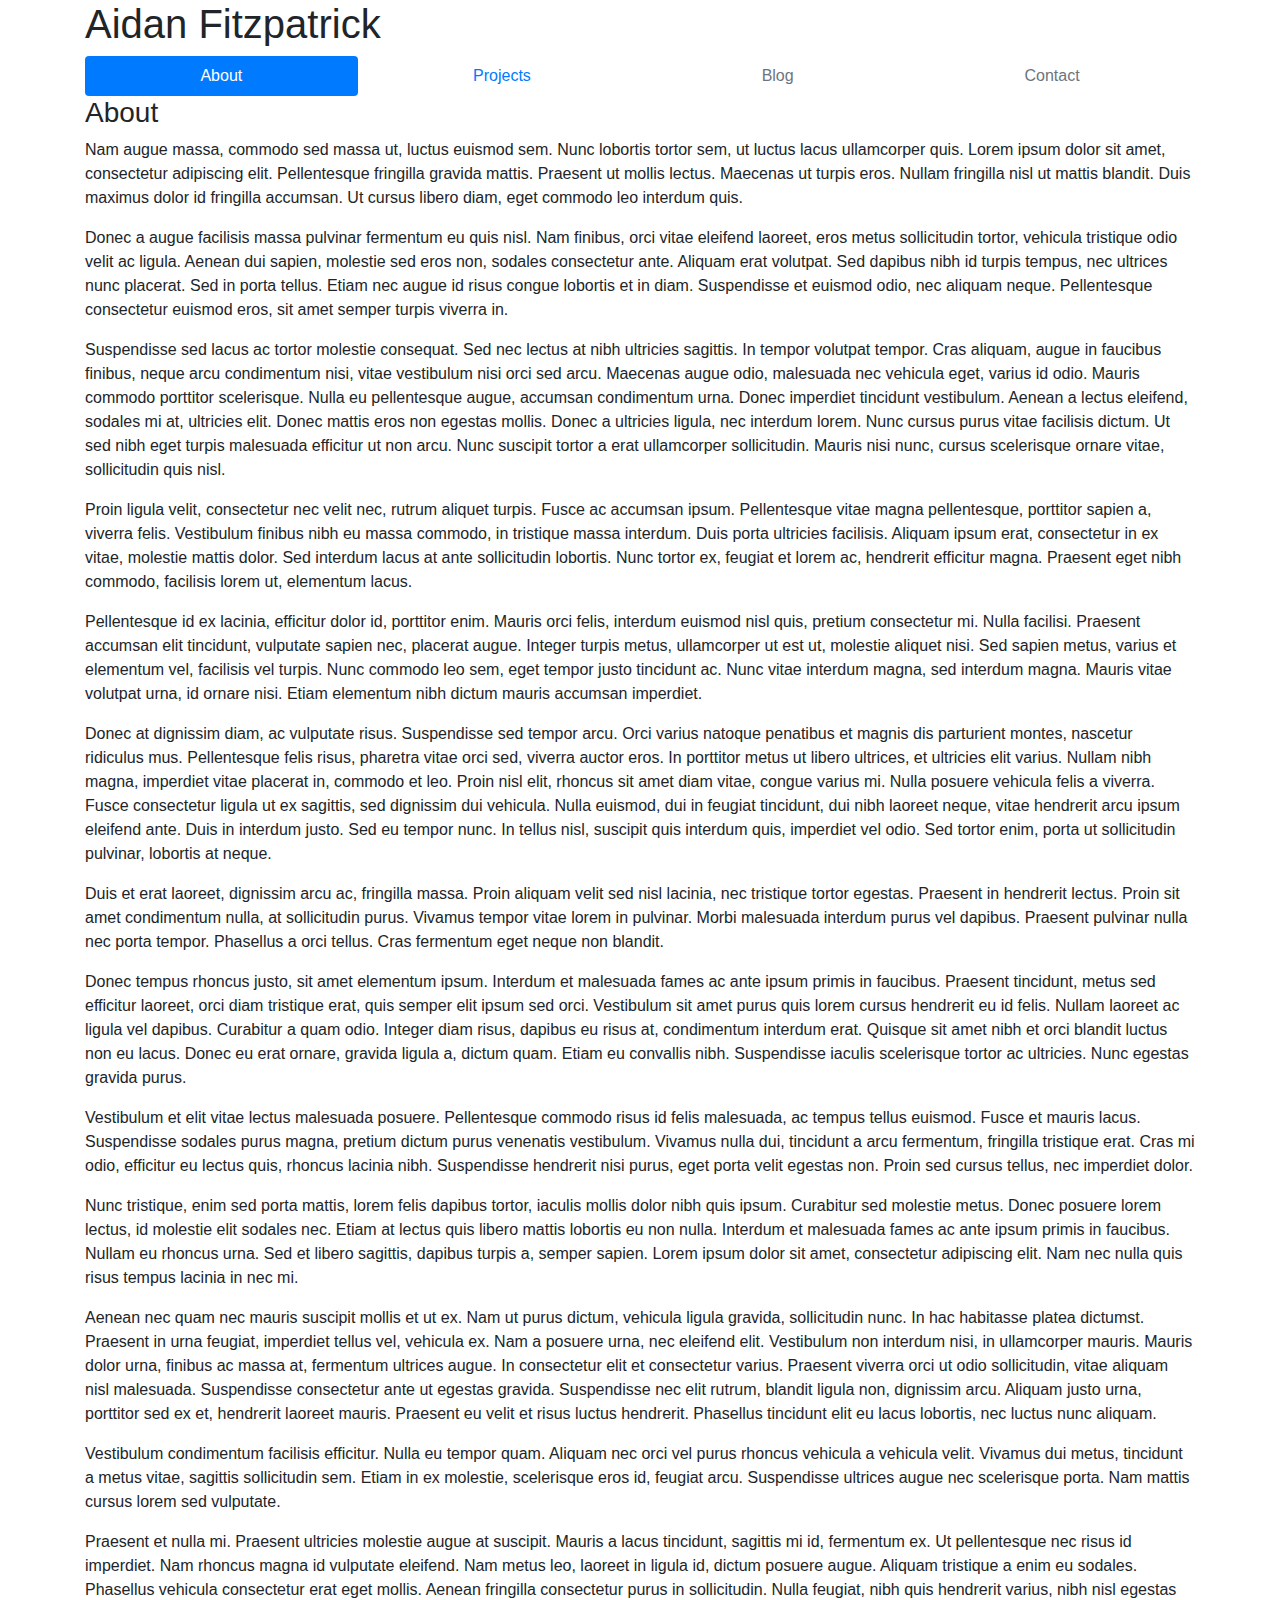
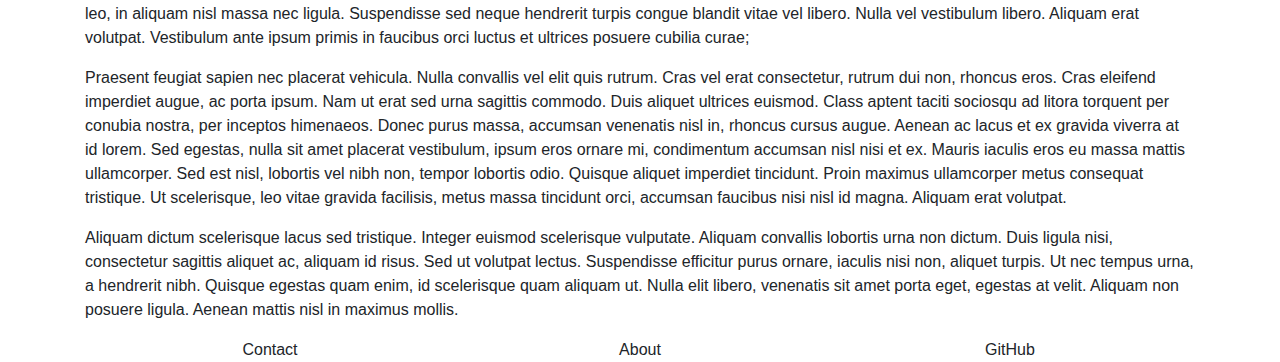
<file: index.html>
<html lang="en">
	<head>
		<title> Aidan Fitzpatrick</title>
		<link rel="icon" href="favicon.ico" />

		<!-- Meta tags -->
		<meta charset="utf-8">
		<meta name="viewport" content="width=device-width, initial-scale=1, shrink-to-fit=no">

		<!-- Bootstrap css -->
		<link rel="stylesheet" href="https://stackpath.bootstrapcdn.com/bootstrap/4.5.2/css/bootstrap.min.css" integrity="sha384-JcKb8q3iqJ61gNV9KGb8thSsNjpSL0n8PARn9HuZOnIxN0hoP+VmmDGMN5t9UJ0Z" crossorigin="anonymous">

	</head>
	<body>
		<div class="container">

			<!--##################### Header #####################-->
			<div class="header">
				<h1>Aidan Fitzpatrick</h1>
			</div>
			<nav>
				<ul class="nav nav-pills nav-fill">
					<li class="nav-item"><a class="nav-link active" href="#">About</a></li>
					<li class="nav-item"><a class="nav-link" href="#">Projects</a></li>
					<li class="nav-item"><a class="nav-link disabled" href="#">Blog</a></li>
					<li class="nav-item"><a class="nav-link disabled" href="#">Contact</a></li>
				</ul>
			</nav>

			<!--###################### Body ######################-->

			<div class="body">
				<h3>About</h3>
				<div>
					<p>Nam augue massa, commodo sed massa ut, luctus euismod sem. Nunc lobortis tortor sem, ut luctus lacus ullamcorper quis. Lorem ipsum dolor sit amet, consectetur adipiscing elit. Pellentesque fringilla gravida mattis. Praesent ut mollis lectus. Maecenas ut turpis eros. Nullam fringilla nisl ut mattis blandit. Duis maximus dolor id fringilla accumsan. Ut cursus libero diam, eget commodo leo interdum quis.</p>
					<p>Donec a augue facilisis massa pulvinar fermentum eu quis nisl. Nam finibus, orci vitae eleifend laoreet, eros metus sollicitudin tortor, vehicula tristique odio velit ac ligula. Aenean dui sapien, molestie sed eros non, sodales consectetur ante. Aliquam erat volutpat. Sed dapibus nibh id turpis tempus, nec ultrices nunc placerat. Sed in porta tellus. Etiam nec augue id risus congue lobortis et in diam. Suspendisse et euismod odio, nec aliquam neque. Pellentesque consectetur euismod eros, sit amet semper turpis viverra in.</p>
					<p>Suspendisse sed lacus ac tortor molestie consequat. Sed nec lectus at nibh ultricies sagittis. In tempor volutpat tempor. Cras aliquam, augue in faucibus finibus, neque arcu condimentum nisi, vitae vestibulum nisi orci sed arcu. Maecenas augue odio, malesuada nec vehicula eget, varius id odio. Mauris commodo porttitor scelerisque. Nulla eu pellentesque augue, accumsan condimentum urna. Donec imperdiet tincidunt vestibulum. Aenean a lectus eleifend, sodales mi at, ultricies elit. Donec mattis eros non egestas mollis. Donec a ultricies ligula, nec interdum lorem. Nunc cursus purus vitae facilisis dictum. Ut sed nibh eget turpis malesuada efficitur ut non arcu. Nunc suscipit tortor a erat ullamcorper sollicitudin. Mauris nisi nunc, cursus scelerisque ornare vitae, sollicitudin quis nisl.</p>
					<p>Proin ligula velit, consectetur nec velit nec, rutrum aliquet turpis. Fusce ac accumsan ipsum. Pellentesque vitae magna pellentesque, porttitor sapien a, viverra felis. Vestibulum finibus nibh eu massa commodo, in tristique massa interdum. Duis porta ultricies facilisis. Aliquam ipsum erat, consectetur in ex vitae, molestie mattis dolor. Sed interdum lacus at ante sollicitudin lobortis. Nunc tortor ex, feugiat et lorem ac, hendrerit efficitur magna. Praesent eget nibh commodo, facilisis lorem ut, elementum lacus.</p>
					<p>Pellentesque id ex lacinia, efficitur dolor id, porttitor enim. Mauris orci felis, interdum euismod nisl quis, pretium consectetur mi. Nulla facilisi. Praesent accumsan elit tincidunt, vulputate sapien nec, placerat augue. Integer turpis metus, ullamcorper ut est ut, molestie aliquet nisi. Sed sapien metus, varius et elementum vel, facilisis vel turpis. Nunc commodo leo sem, eget tempor justo tincidunt ac. Nunc vitae interdum magna, sed interdum magna. Mauris vitae volutpat urna, id ornare nisi. Etiam elementum nibh dictum mauris accumsan imperdiet.</p>
					<p>Donec at dignissim diam, ac vulputate risus. Suspendisse sed tempor arcu. Orci varius natoque penatibus et magnis dis parturient montes, nascetur ridiculus mus. Pellentesque felis risus, pharetra vitae orci sed, viverra auctor eros. In porttitor metus ut libero ultrices, et ultricies elit varius. Nullam nibh magna, imperdiet vitae placerat in, commodo et leo. Proin nisl elit, rhoncus sit amet diam vitae, congue varius mi. Nulla posuere vehicula felis a viverra. Fusce consectetur ligula ut ex sagittis, sed dignissim dui vehicula. Nulla euismod, dui in feugiat tincidunt, dui nibh laoreet neque, vitae hendrerit arcu ipsum eleifend ante. Duis in interdum justo. Sed eu tempor nunc. In tellus nisl, suscipit quis interdum quis, imperdiet vel odio. Sed tortor enim, porta ut sollicitudin pulvinar, lobortis at neque.</p>
					<p>Duis et erat laoreet, dignissim arcu ac, fringilla massa. Proin aliquam velit sed nisl lacinia, nec tristique tortor egestas. Praesent in hendrerit lectus. Proin sit amet condimentum nulla, at sollicitudin purus. Vivamus tempor vitae lorem in pulvinar. Morbi malesuada interdum purus vel dapibus. Praesent pulvinar nulla nec porta tempor. Phasellus a orci tellus. Cras fermentum eget neque non blandit.</p>
					<p>Donec tempus rhoncus justo, sit amet elementum ipsum. Interdum et malesuada fames ac ante ipsum primis in faucibus. Praesent tincidunt, metus sed efficitur laoreet, orci diam tristique erat, quis semper elit ipsum sed orci. Vestibulum sit amet purus quis lorem cursus hendrerit eu id felis. Nullam laoreet ac ligula vel dapibus. Curabitur a quam odio. Integer diam risus, dapibus eu risus at, condimentum interdum erat. Quisque sit amet nibh et orci blandit luctus non eu lacus. Donec eu erat ornare, gravida ligula a, dictum quam. Etiam eu convallis nibh. Suspendisse iaculis scelerisque tortor ac ultricies. Nunc egestas gravida purus.</p>
					<p>Vestibulum et elit vitae lectus malesuada posuere. Pellentesque commodo risus id felis malesuada, ac tempus tellus euismod. Fusce et mauris lacus. Suspendisse sodales purus magna, pretium dictum purus venenatis vestibulum. Vivamus nulla dui, tincidunt a arcu fermentum, fringilla tristique erat. Cras mi odio, efficitur eu lectus quis, rhoncus lacinia nibh. Suspendisse hendrerit nisi purus, eget porta velit egestas non. Proin sed cursus tellus, nec imperdiet dolor.</p>
					<p>Nunc tristique, enim sed porta mattis, lorem felis dapibus tortor, iaculis mollis dolor nibh quis ipsum. Curabitur sed molestie metus. Donec posuere lorem lectus, id molestie elit sodales nec. Etiam at lectus quis libero mattis lobortis eu non nulla. Interdum et malesuada fames ac ante ipsum primis in faucibus. Nullam eu rhoncus urna. Sed et libero sagittis, dapibus turpis a, semper sapien. Lorem ipsum dolor sit amet, consectetur adipiscing elit. Nam nec nulla quis risus tempus lacinia in nec mi.</p>
					<p>Aenean nec quam nec mauris suscipit mollis et ut ex. Nam ut purus dictum, vehicula ligula gravida, sollicitudin nunc. In hac habitasse platea dictumst. Praesent in urna feugiat, imperdiet tellus vel, vehicula ex. Nam a posuere urna, nec eleifend elit. Vestibulum non interdum nisi, in ullamcorper mauris. Mauris dolor urna, finibus ac massa at, fermentum ultrices augue. In consectetur elit et consectetur varius. Praesent viverra orci ut odio sollicitudin, vitae aliquam nisl malesuada. Suspendisse consectetur ante ut egestas gravida. Suspendisse nec elit rutrum, blandit ligula non, dignissim arcu. Aliquam justo urna, porttitor sed ex et, hendrerit laoreet mauris. Praesent eu velit et risus luctus hendrerit. Phasellus tincidunt elit eu lacus lobortis, nec luctus nunc aliquam.</p>
					<p>Vestibulum condimentum facilisis efficitur. Nulla eu tempor quam. Aliquam nec orci vel purus rhoncus vehicula a vehicula velit. Vivamus dui metus, tincidunt a metus vitae, sagittis sollicitudin sem. Etiam in ex molestie, scelerisque eros id, feugiat arcu. Suspendisse ultrices augue nec scelerisque porta. Nam mattis cursus lorem sed vulputate.</p>
					<p>Praesent et nulla mi. Praesent ultricies molestie augue at suscipit. Mauris a lacus tincidunt, sagittis mi id, fermentum ex. Ut pellentesque nec risus id imperdiet. Nam rhoncus magna id vulputate eleifend. Nam metus leo, laoreet in ligula id, dictum posuere augue. Aliquam tristique a enim eu sodales. Phasellus vehicula consectetur erat eget mollis. Aenean fringilla consectetur purus in sollicitudin. Nulla feugiat, nibh quis hendrerit varius, nibh nisl egestas leo, in aliquam nisl massa nec ligula. Suspendisse sed neque hendrerit turpis congue blandit vitae vel libero. Nulla vel vestibulum libero. Aliquam erat volutpat. Vestibulum ante ipsum primis in faucibus orci luctus et ultrices posuere cubilia curae;</p>
					<p>Praesent feugiat sapien nec placerat vehicula. Nulla convallis vel elit quis rutrum. Cras vel erat consectetur, rutrum dui non, rhoncus eros. Cras eleifend imperdiet augue, ac porta ipsum. Nam ut erat sed urna sagittis commodo. Duis aliquet ultrices euismod. Class aptent taciti sociosqu ad litora torquent per conubia nostra, per inceptos himenaeos. Donec purus massa, accumsan venenatis nisl in, rhoncus cursus augue. Aenean ac lacus et ex gravida viverra at id lorem. Sed egestas, nulla sit amet placerat vestibulum, ipsum eros ornare mi, condimentum accumsan nisl nisi et ex. Mauris iaculis eros eu massa mattis ullamcorper. Sed est nisl, lobortis vel nibh non, tempor lobortis odio. Quisque aliquet imperdiet tincidunt. Proin maximus ullamcorper metus consequat tristique. Ut scelerisque, leo vitae gravida facilisis, metus massa tincidunt orci, accumsan faucibus nisi nisl id magna. Aliquam erat volutpat.</p>
					<p>Aliquam dictum scelerisque lacus sed tristique. Integer euismod scelerisque vulputate. Aliquam convallis lobortis urna non dictum. Duis ligula nisi, consectetur sagittis aliquet ac, aliquam id risus. Sed ut volutpat lectus. Suspendisse efficitur purus ornare, iaculis nisi non, aliquet turpis. Ut nec tempus urna, a hendrerit nibh. Quisque egestas quam enim, id scelerisque quam aliquam ut. Nulla elit libero, venenatis sit amet porta eget, egestas at velit. Aliquam non posuere ligula. Aenean mattis nisl in maximus mollis. </p>
				</div>
			</div>

			<!--##################### Footer #####################-->

			<div class="footer container" style="text-align:center;">
				<div class="row">
					<div class="col-sm">Contact</div>
					<div class="col-sm">About</div>
					<div class="col-sm">GitHub</div>
				</div>
				
			</div>
		</div>


		<!-- Optional JavaScript -->
		<!-- jQuery first, then Popper.js, then Bootstrap JS -->
		<script src="https://code.jquery.com/jquery-3.5.1.slim.min.js" integrity="sha384-DfXdz2htPH0lsSSs5nCTpuj/zy4C+OGpamoFVy38MVBnE+IbbVYUew+OrCXaRkfj" crossorigin="anonymous"></script>
		<script src="https://cdn.jsdelivr.net/npm/popper.js@1.16.1/dist/umd/popper.min.js" integrity="sha384-9/reFTGAW83EW2RDu2S0VKaIzap3H66lZH81PoYlFhbGU+6BZp6G7niu735Sk7lN" crossorigin="anonymous"></script>
		<script src="https://stackpath.bootstrapcdn.com/bootstrap/4.5.2/js/bootstrap.min.js" integrity="sha384-B4gt1jrGC7Jh4AgTPSdUtOBvfO8shuf57BaghqFfPlYxofvL8/KUEfYiJOMMV+rV" crossorigin="anonymous"></script>
	</body>
</html>
</file>
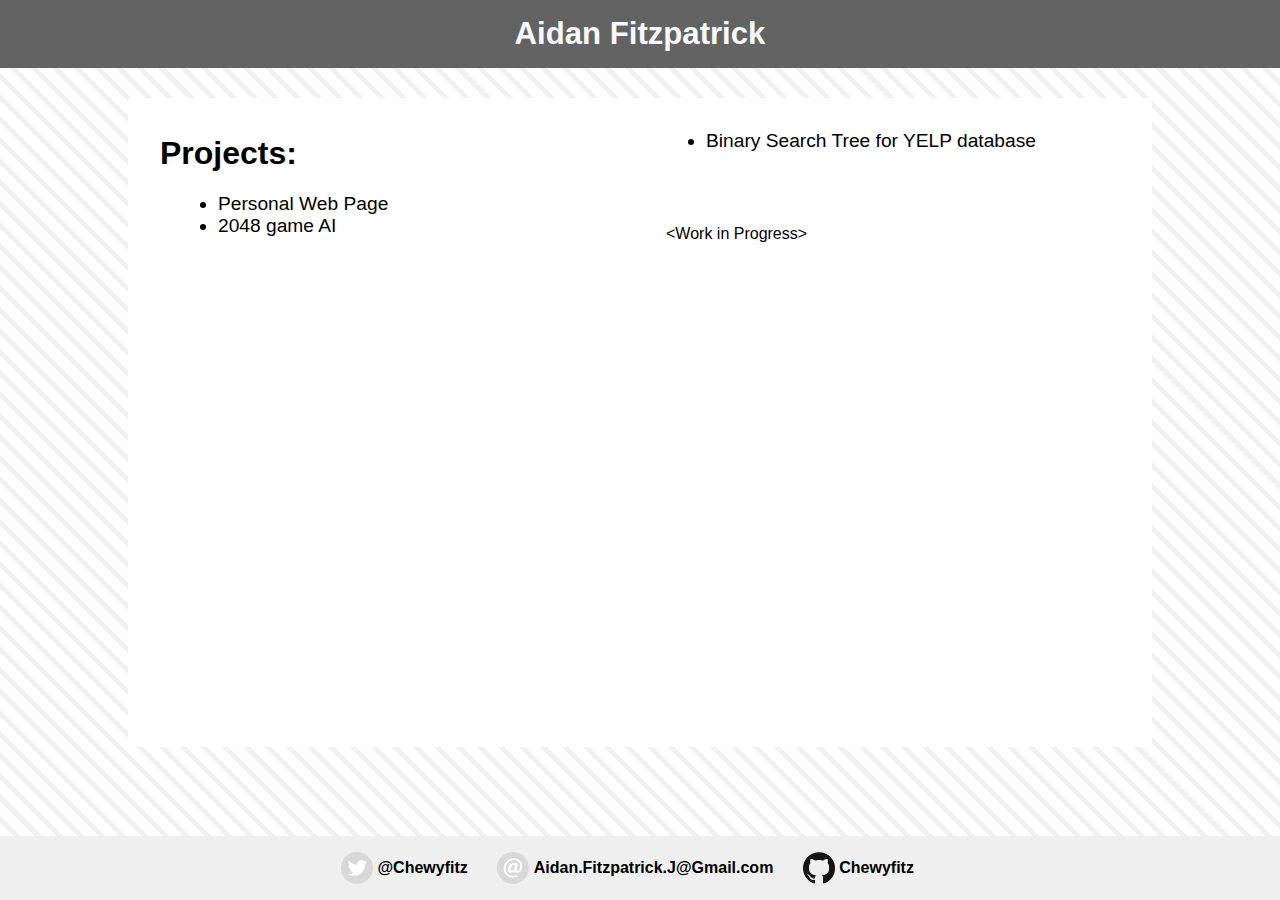
<file: code.html>
<html>
	<head>
		<title> Aidan Fitzpatrick</title>
		<link rel="stylesheet" href="style.css" />
		<link rel="icon" href="favicon.ico" />

	</head>
	<body>
		<div class="header">
			Aidan Fitzpatrick
		</div>

		<!--##################################################-->

		<div class="body">
			<h1>Projects: </h1>
			<div class="text_para">
				<ul>
					<li> Personal Web Page </li>
					<li> 2048 game AI </li>
					<li> Binary Search Tree for YELP database </li>
				</ul>
				<br /><br /><br />
				&lt;Work in Progress&gt;
			</div>

		</div>

		<!--##################################################-->

		<div class="footer">
			<a href="http://twitter.com/chewyfitz">
				<img src="img/twitter.png" class="footbutton" />
				<div class="footbutton">
					@Chewyfitz
				</div>
			</a>

			<a href="mailto:aidan.fitzpatrick.j@Gmail.com">
				<img src="img/@.png" class="footbutton" />
				<div class="footbutton">
					Aidan.Fitzpatrick.J@Gmail.com
				</div>
			</a>

			<a href="http://github.com/chewyfitz">
				<img src="img/github.png" class="footbutton" />
				<div class="footbutton">
					Chewyfitz
				</div>
			</a>
		</div>
	</body>
</html>
</file>
<file: style.css>
@media screen and (max-width: 600px) {
	div.header{
		padding-top: 0;
		height: 2.5rem
	}
	p#longt{
		display:none;
	}
	div.body{
		-webkit-column-count: 1; /* Chrome, Safari, Opera */
		-moz-column-count: 1; /* Firefox */
		column-count: 1;
		width: 95%;
		padding-left:5%;
		margin-left: 0;
		margin-right:0;
		min-height: 75%;
	}
	div.footer{
		position: relative;
	}
	div.footbutton {
		visibility: hidden;
		clear: both;
		float: left;
		margin: 10px auto 5px 20px;
		width: 28%;
		display: none;
	}
}
@media not all and (max-width: 600px){
	p#longt{
		display:inline-block;
	}
	div.body{
		-webkit-column-count: 2; /* Chrome, Safari, Opera */
		-moz-column-count: 2; /* Firefox */
		column-count: 2;
		width: 75%;
		padding: 2.5%;
		margin-left: 10%;
		margin-right:10%;
		min-height: 65%;
	}
	div.footer{
  		position: absolute;
	}
}
html {
	height: 100%;
	/*box-sizing: border-box;*/
}
body{
	/*position: relative;*/
	margin: 0px;/*
	margin-left: 10%;
	margin-right: 10%;*/
	font-family: Arial;
	background: repeating-linear-gradient(
		45deg,
		white,
		white 10px,
		#f1f1f1 10px,
		#f1f1f1 15px
	);
}

div.header{
	display: inline-block;

	font-weight: bold;
	font-size: 3.5ch;
	color: ghostwhite;
	text-align: center;
	background-color: #636363;

	width: 50%;
	padding: 1rem;
	padding-left:25%;
	padding-right:25%;
	margin-bottom:30px;
}
p#longt{
	margin: 0px;
}

div.text_para{
	/*rgin: TT RR BB LL*/
	margin: 10 18 10 18;
}
div.text_para>*{
	font-size: 1.2em;
}


div.body{
	background: white;
}
div.body>h1:first-child{
	margin-top:5px;
}

div.footer{
	/*position: absolute;*/
	right: 0;
	bottom: 0;
	left: 0;
	padding: 1rem;
	background-color: #efefef;
	text-align: center;
}
div.footer>a{
	text-decoration: none;
	color: black;
	padding-right: 25px;
}

.footbutton{
	display: inline-block;
}
img.footbutton{
	height:2rem;
	vertical-align: middle;
}
div.footbutton{
	font-weight: bold;
	vertical-align: middle;
}
</file>
